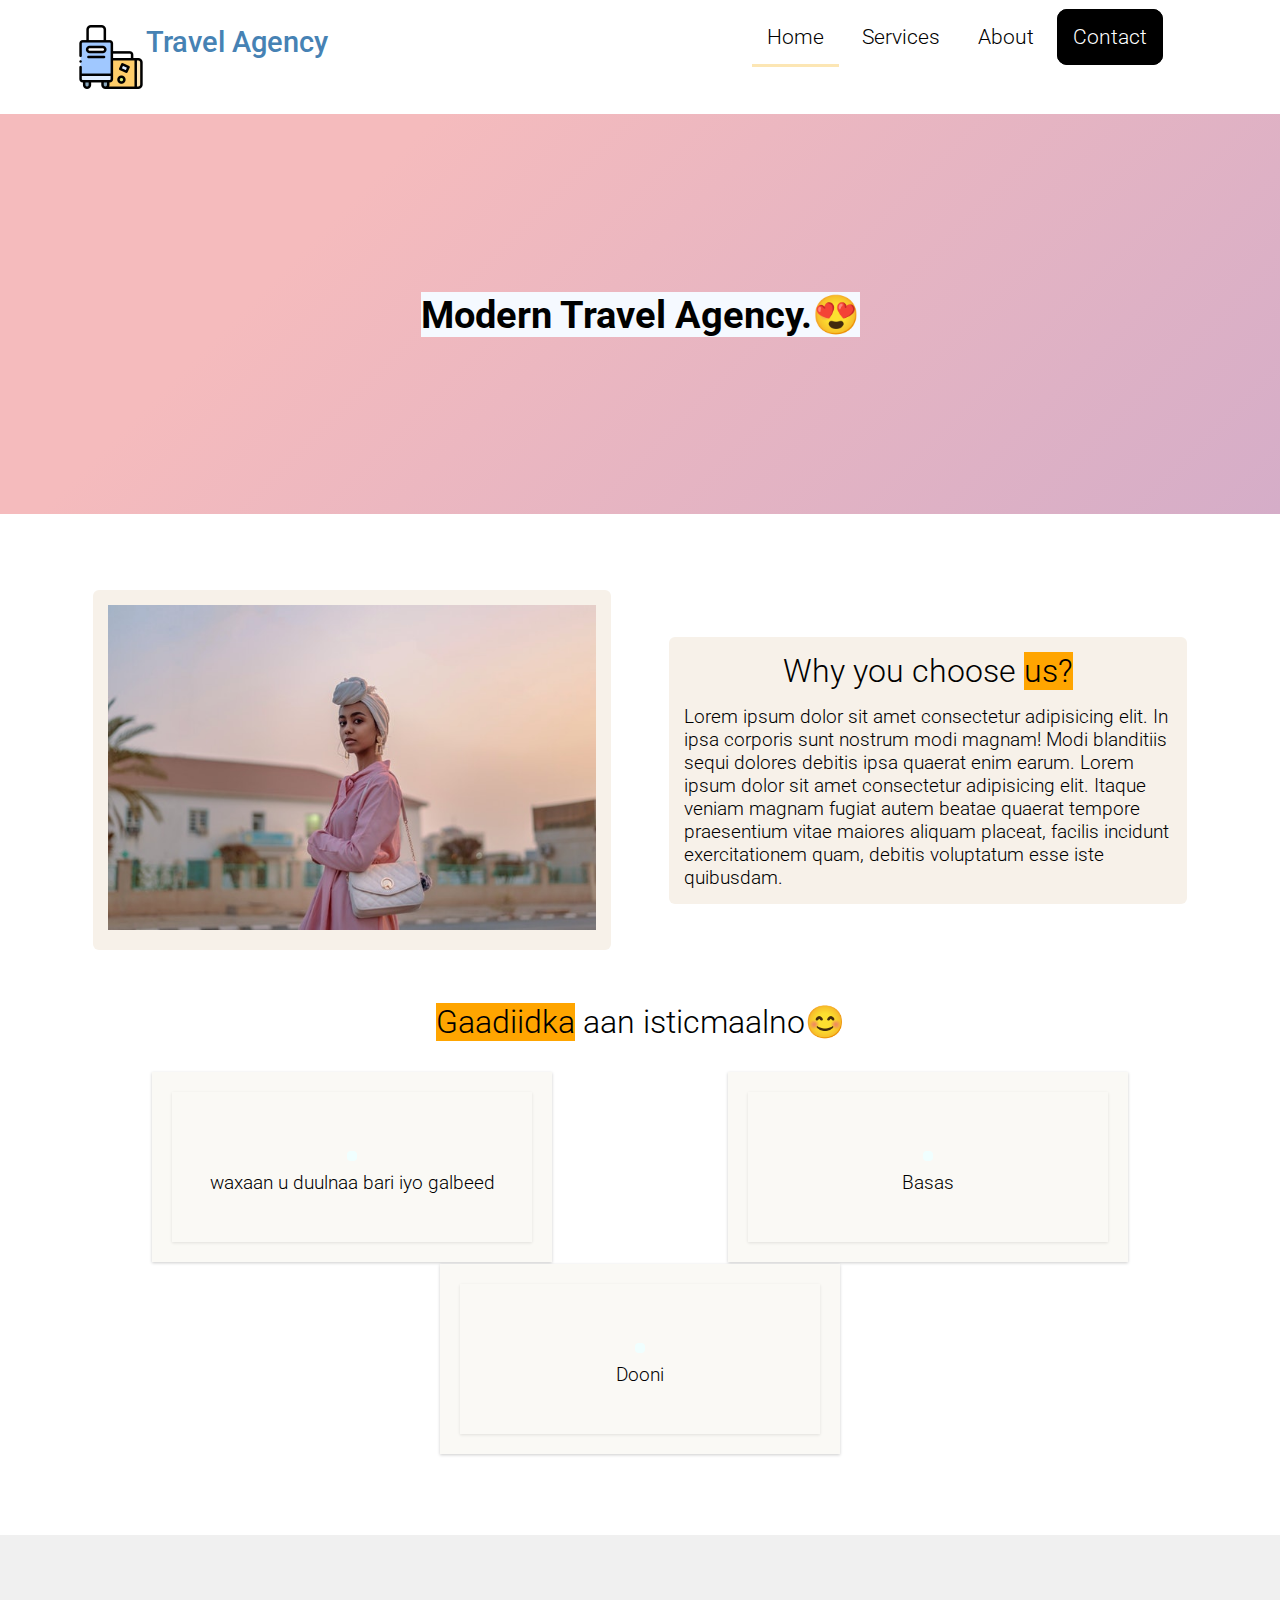
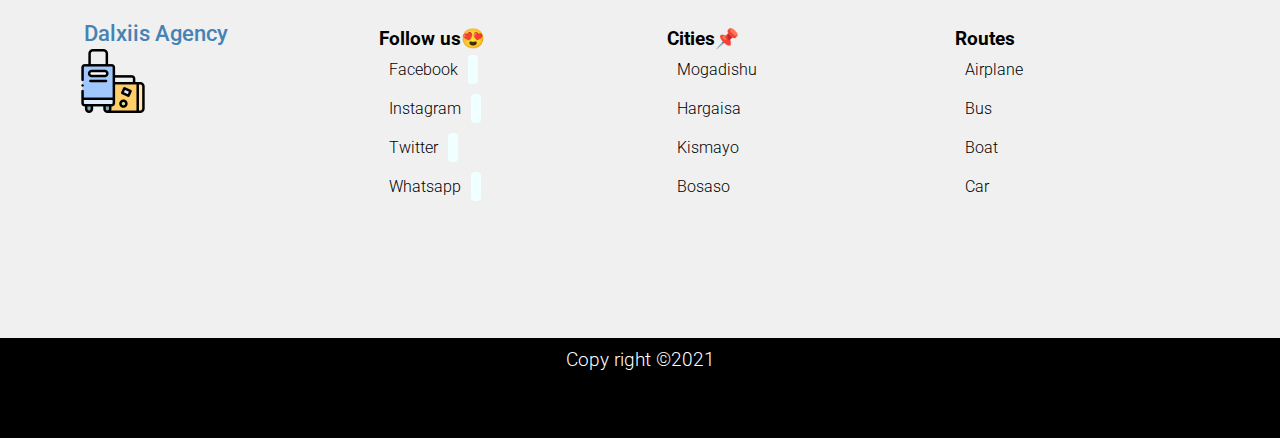
<file: index.html>
<!DOCTYPE html>
<html lang="en">
<head>
    <meta charset="UTF-8">
    <meta http-equiv="X-UA-Compatible" content="IE=edge">
    <meta name="viewport" content="width=device-width, initial-scale=1.0">
    <title>Dalxiis agency</title>
    <link rel="stylesheet" href="style.css">
    <link rel="stylesheet" href="https://cdnjs.cloudflare.com/ajax/libs/font-awesome/5.15.3/css/all.min.css" 
    integrity="sha512-iBBXm8fW90+nuLcSKlbmrPcLa0OT92xO1BIsZ+ywDWZCvqsWgccV3gFoRBv0z+8dLJgyAHIhR35VZc2oM/gI1w=="
     crossorigin="anonymous" referrerpolicy="no-referrer" />
</head>
<body>
    <div class="header">
        <div class="logo">
            <img src="/images/logo-icon.png" alt="logo icon">
            <h2><a class="logo-text" href="#">Travel Agency</a></h2>
        </div>
       <nav>
           <ul>
               <li><a class="active-link" href="#">Home</a></li>
               <li><a href="/Services.html">Services</a></li>
               <li><a href="/About.html">About</a></li>
               <li><a class="contact-btn" href="/Contact.html">Contact</a></li>
           </ul>
       </nav>
    </div>
    <!-- hero section -->
    <div class="hero">
        <h1>Modern Travel Agency.😍</h1>
    </div>
    <br>
    <!--showCase section-->
    <div class="showcase">
        <div class="container">
            <div class="row">
                <div class="col-2">
                    <img src="images/image-girl.jpeg" alt="girl image">
                </div>
                <div class="col-2">
                    <h3 class="title">Why you choose <span class="highlight">us?</span></h3>
                    <p>Lorem ipsum dolor sit amet consectetur adipisicing elit.
                        In ipsa corporis sunt nostrum modi magnam!
                        Modi blanditiis sequi dolores debitis ipsa quaerat enim earum.
                    Lorem ipsum dolor sit amet consectetur adipisicing elit. 
                    Itaque veniam magnam fugiat autem beatae quaerat tempore 
                    praesentium vitae 
                    maiores aliquam placeat, facilis incidunt exercitationem quam, debitis voluptatum esse iste quibusdam.</p>
                </div>
            </div>
        </div>
    </div>
    <!-- trips -->
    <div class="trips">
        <div class="container">
            <h4 class="title"><span class="highlight">Gaadiidka</span> aan isticmaalno😊</h4>
            <div class="row">
                <div class="col-3">
                    <div class="trip">
                        <i class="fas fa-plane-departure"></i>
                        <p>waxaan u duulnaa bari iyo galbeed</p>
                    </div>
                </div>
                <div class="col-3">
                    <div class="trip">
                        <i class="fas fa-ship"></i>
                        <p>Basas</p>
                    </div>
                </div>
                <div class="col-3">
                    <div class="trip">
                        <i class="fas fa-bus"></i>
                        <p>Dooni</p>
                    </div>
                </div>
            </div>
        </div>
    </div>
    <!--footer-->
    <footer class="footer">
        <div class="container">
            <div class="row">
                <div class="col-4">
                    <h3 class="logo-text">Dalxiis Agency</h3>
                    <img src="images/logo-icon.png" alt="">
                </div>
                <div class="col-4 col-4-items">
                    <h4 class="footer-title">Follow us😍</h4>
                    <small><a href="https://www.facebook.com">Facebook<i class="fab fa-facebook"></i></a></small>
                    <small><a href="https://www.instagram.com">Instagram<i class="fab fa-instagram"></i></a></small>
                    <small><a href="https://www.twitter.com">Twitter<i class="fab fa-twitter"></i></a></small>
                    <small><a href="https://www.whatsapp.com">Whatsapp<i class="fab fa-whatsapp"></i></a></small>
                </div>
                <div class="col-4 col-4-items">
                    <h4 class="footer-title">Cities📌</h4>
                    <small>Mogadishu</small>
                    <small>Hargaisa</small>
                    <small>Kismayo</small>
                    <small>Bosaso</small>
                </div>
                <div class="col-4 col-4-items">
                    <h4 class="footer-title">Routes</h4>
                    <small>Airplane</small>
                    <small>Bus</small>
                    <small>Boat</small>
                    <small>Car</small>
                </div>
            </div>
        </div>
    </footer>
    <div class="sub-footer">
        <p>Copy right &copy;2021</p>
    </div>
</body>
</html>
</file>
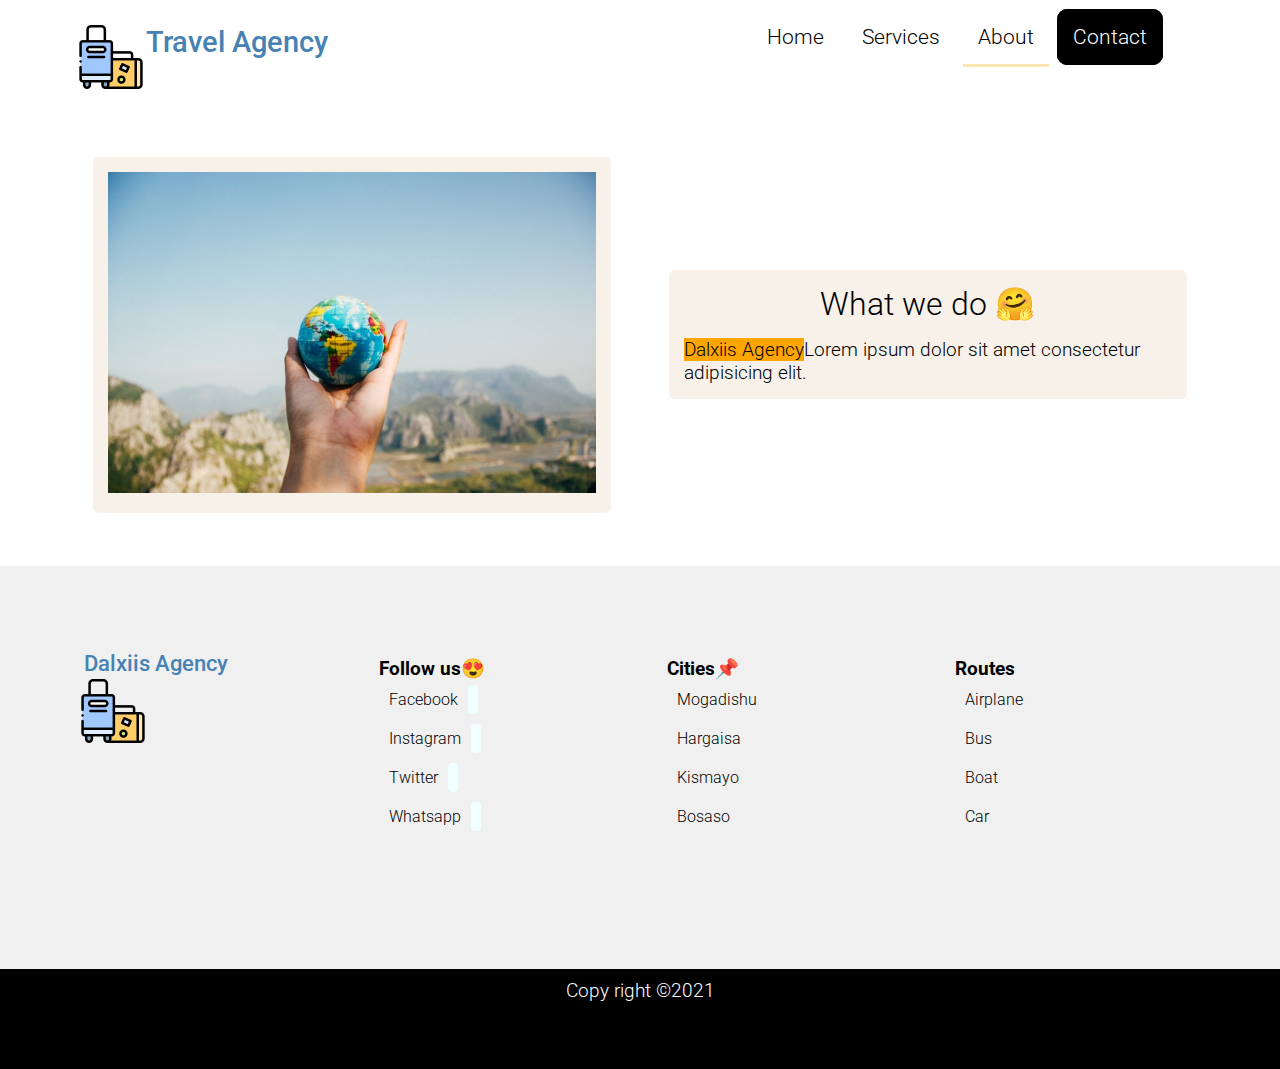
<file: About.html>
<!DOCTYPE html>
<html lang="en">
<head>
    <meta charset="UTF-8">
    <meta http-equiv="X-UA-Compatible" content="IE=edge">
    <meta name="viewport" content="width=device-width, initial-scale=1.0">
    <title>Dalxiis Agency | About</title>
    <link rel="stylesheet" href="style.css">
    <link rel="stylesheet" href="https://cdnjs.cloudflare.com/ajax/libs/font-awesome/5.15.3/css/all.min.css" 
    integrity="sha512-iBBXm8fW90+nuLcSKlbmrPcLa0OT92xO1BIsZ+ywDWZCvqsWgccV3gFoRBv0z+8dLJgyAHIhR35VZc2oM/gI1w=="
     crossorigin="anonymous" referrerpolicy="no-referrer" />
</head>
<body>
    <!-- Header -->
    <div class="header">
        <div class="logo">
            <img src="/images/logo-icon.png" alt="logo icon">
            <h2><a class="logo-text" href="#">Travel Agency</a></h2>
        </div>
       <nav>
           <ul>
               <li><a  href="/index.html">Home</a></li>
               <li><a href="/Services.html">Services</a></li>
               <li><a class="active-link" href="/About.html">About</a></li>
               <li><a class="contact-btn" href="/Contact.html">Contact</a></li>
           </ul>
       </nav>
    </div>
    <div class="about">
        <div class="container">
            <div class="row">
                <div class="col-2">
                    <img src="images/world-img.jpeg" alt="">
                </div>
                <div class="col-2">
                    <h3 class="title">What we do 🤗</h3>
                    <p><span class="highlight">Dalxiis Agency</span>Lorem ipsum dolor sit amet consectetur adipisicing elit.</p>
                </div>
            </div>
        </div>
    </div>




    <!-- Footer -->
    <footer class="footer">
        <div class="container">
            <div class="row">
                <div class="col-4">
                    <h3 class="logo-text">Dalxiis Agency</h3>
                    <img src="images/logo-icon.png" alt="">
                </div>
                <div class="col-4 col-4-items">
                    <h4 class="footer-title">Follow us😍</h4>
                    <small><a href="https://www.facebook.com">Facebook<i class="fab fa-facebook"></i></a></small>
                    <small><a href="https://www.instagram.com">Instagram<i class="fab fa-instagram"></i></a></small>
                    <small><a href="https://www.twitter.com">Twitter<i class="fab fa-twitter"></i></a></small>
                    <small><a href="https://www.whatsapp.com">Whatsapp<i class="fab fa-whatsapp"></i></a></small>
                </div>
                <div class="col-4 col-4-items">
                    <h4 class="footer-title">Cities📌</h4>
                    <small>Mogadishu</small>
                    <small>Hargaisa</small>
                    <small>Kismayo</small>
                    <small>Bosaso</small>
                </div>
                <div class="col-4 col-4-items">
                    <h4 class="footer-title">Routes</h4>
                    <small>Airplane</small>
                    <small>Bus</small>
                    <small>Boat</small>
                    <small>Car</small>
                </div>
            </div>
        </div>
    </footer>
    <div class="sub-footer">
        <p>Copy right &copy;2021</p>
    </div>
</body>
</html>
</file>
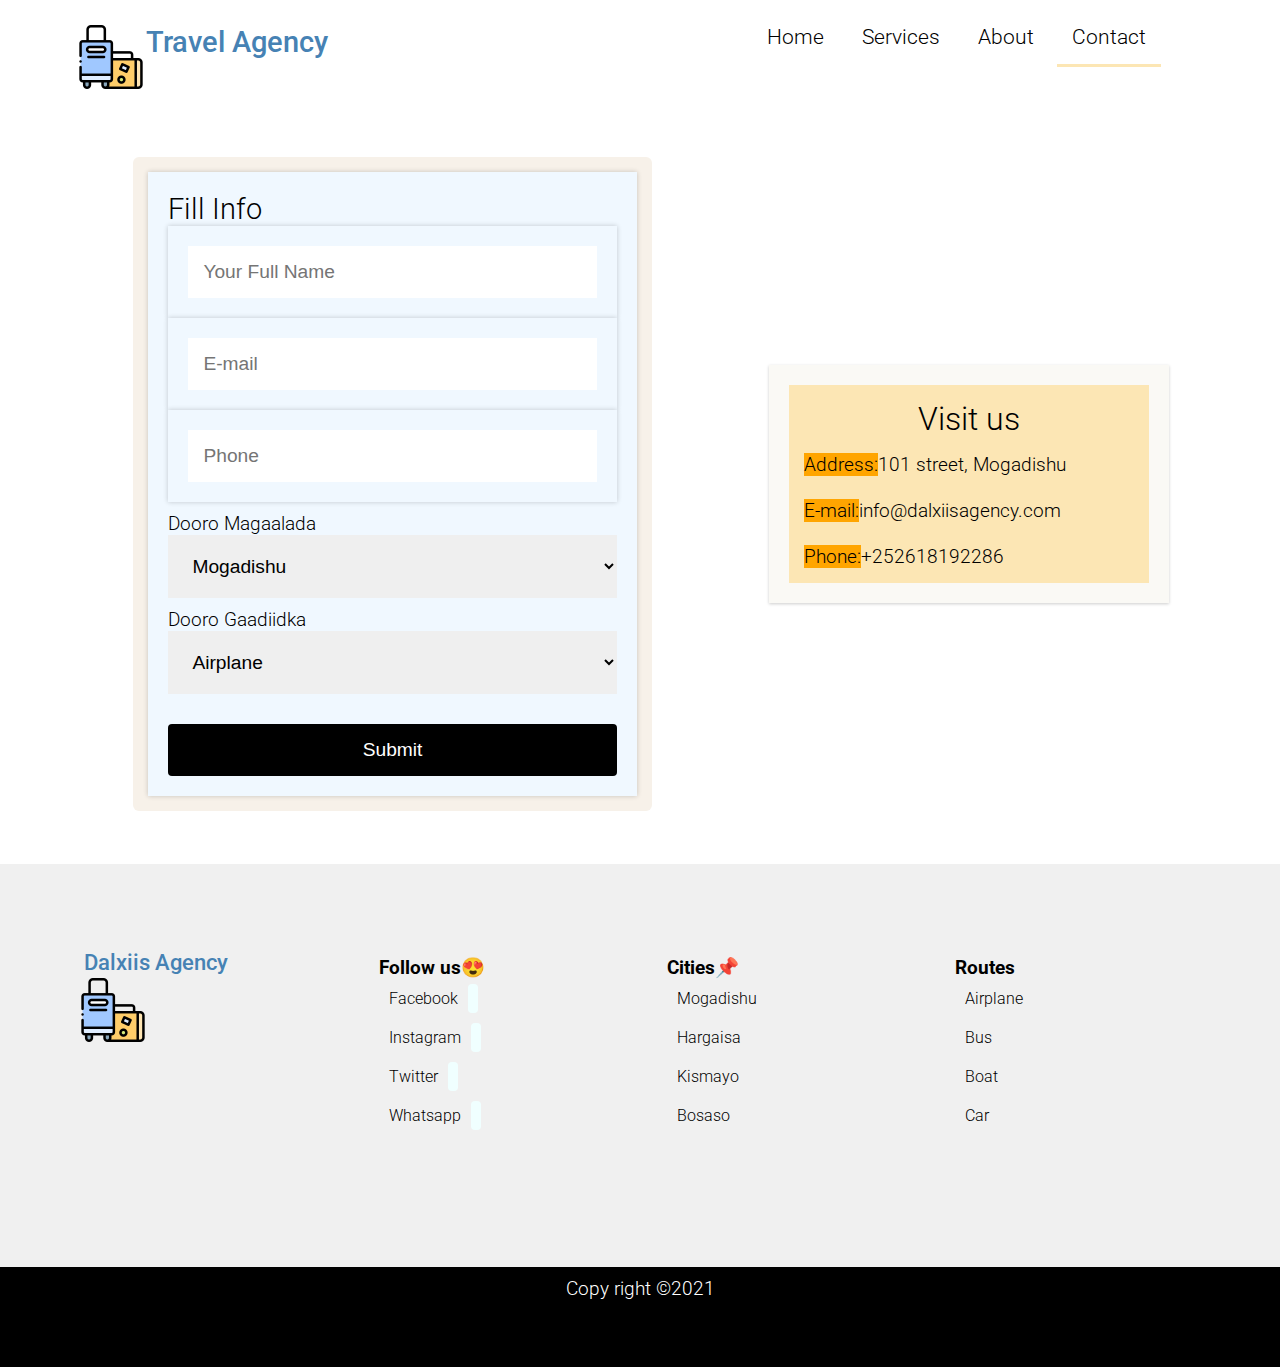
<file: Contact.html>
<!DOCTYPE html>
<html lang="en">
<head>
    <meta charset="UTF-8">
    <meta http-equiv="X-UA-Compatible" content="IE=edge">
    <meta name="viewport" content="width=device-width, initial-scale=1.0">
    <title>Dalxiis Agency |Contact</title>
    <link rel="stylesheet" href="style.css">
    <link rel="stylesheet" href="https://cdnjs.cloudflare.com/ajax/libs/font-awesome/5.15.3/css/all.min.css" 
    integrity="sha512-iBBXm8fW90+nuLcSKlbmrPcLa0OT92xO1BIsZ+ywDWZCvqsWgccV3gFoRBv0z+8dLJgyAHIhR35VZc2oM/gI1w=="
     crossorigin="anonymous" referrerpolicy="no-referrer" />
</head>
<body>
    <!-- Header -->
    <div class="header">
        <div class="logo">
            <img src="/images/logo-icon.png" alt="logo icon">
            <h2><a class="logo-text" href="#">Travel Agency</a></h2>
        </div>
       <nav>
           <ul>
               <li><a  href="/index.html">Home</a></li>
               <li><a href="/Services.html">Services</a></li>
               <li><a href="/About.html">About</a></li>
               <li><a class="active-link" class="contact-btn" href="/Contact.html">Contact</a></li>
           </ul>
       </nav>
    </div>
    <div class="container">
        <div class="contact">
            <div class="row">
                <div class="col-2">
                    <form class="form">
                        <h2>Fill Info</h2>
                        <div class="form control">
                            <input type="text" placeholder="Your Full Name">
                        </div>
                        <div class="form control">
                            <input type="email" placeholder="E-mail">
                        </div>
                        <div class="form control">
                            <input type="number" placeholder="Phone">
                        </div>
                        <div class="form-control">
                            <label>Dooro Magaalada</label>
                            <select name="" id="">
                                <option value="Mogadishu">Mogadishu</option>
                                <option value="Hargaisa">Hargaisa</option>
                                <option value="Kismayo">Kismayo</option>
                                <option value="Garowe">Garowe</option>
                            </select>
                        </div>
                        <div class="form-control">
                            <label>Dooro Gaadiidka</label>
                            <select name="" id="">
                                <option value="Mogadishu">Airplane</option>
                                <option value="Hargaisa">Bus</option>
                                <option value="Kismayo">Boat</option>
                                <option value="Garowe">Car</option>
                            </select>
                        </div>
                        <div class="form-control submit">
                            <input type="submit">
                        </div>
                    </form>
                </div>
                <div class="col-3">
                    <div class="text">
                        <h3 class="title">Visit us</h3>
                        <p><span class="highlight">Address:</span>101 street, Mogadishu</p>
                        <br>
                        <a href="mailto:info@dalxiisagency.com"><span class="highlight">E-mail:</span>info@dalxiisagency.com</a>
                        <br>
                        <br>
                        <a href="tel:+252618192286"><span class="highlight">Phone:</span>+252618192286</a>
                    </div>
                </div>
            </div>
        </div>
    </div>



    <!-- Footer -->
    <footer class="footer">
        <div class="container">
            <div class="row">
                <div class="col-4">
                    <h3 class="logo-text">Dalxiis Agency</h3>
                    <img src="images/logo-icon.png" alt="">
                </div>
                <div class="col-4 col-4-items">
                    <h4 class="footer-title">Follow us😍</h4>
                    <small><a href="https://www.facebook.com">Facebook<i class="fab fa-facebook"></i></a></small>
                    <small><a href="https://www.instagram.com">Instagram<i class="fab fa-instagram"></i></a></small>
                    <small><a href="https://www.twitter.com">Twitter<i class="fab fa-twitter"></i></a></small>
                    <small><a href="https://www.whatsapp.com">Whatsapp<i class="fab fa-whatsapp"></i></a></small>
                </div>
                <div class="col-4 col-4-items">
                    <h4 class="footer-title">Cities📌</h4>
                    <small>Mogadishu</small>
                    <small>Hargaisa</small>
                    <small>Kismayo</small>
                    <small>Bosaso</small>
                </div>
                <div class="col-4 col-4-items">
                    <h4 class="footer-title">Routes</h4>
                    <small>Airplane</small>
                    <small>Bus</small>
                    <small>Boat</small>
                    <small>Car</small>
                </div>
            </div>
        </div>
    </footer>
    <div class="sub-footer">
        <p>Copy right &copy;2021</p>
    </div>
</body>
</html>
</file>
<file: style.css>
@import url('https://fonts.googleapis.com/css2?family=Roboto:wght@300;400;500;700&display=swap');
*{
    margin: 0;
    padding: 0;
    box-sizing: border-box;
}
body{
    font-family: 'Roboto', sans-serif;
    font-size: 1.2rem;
    font-weight: 300;
}
.header{
    max-width: 90vw;
    height: fit-content;
    padding: 15px;
    margin: 10px auto;
    display: flex;
    justify-content: space-between;
    flex-wrap: wrap;
}
.logo{
    
    display: flex;
    flex-basis: 30%;
}
h2{
    font-weight: 300;
}
nav{
    
    flex-basis: 40%;
}
nav ul{
    display: flex;
    list-style-type: none;
}
nav ul li a{
    text-decoration: none;
    color: black;
    font-size: 1.3rem;
    padding: 15px;
    margin-right: 8px;
}
nav ul li a:hover{
    background-color: rgb(240,240,240);
    border-radius: 10px;
    border: none;
}
nav ul li{
    padding-bottom: 10px;
}
nav ul li .contact-btn{
    background-color:black;
    color: white;
    border-radius: 10px;
}
.contact-btn{
    background-color: white;
    color: black;
    border: 0.5px solid black;
}
/* global */
.logo-text{
    color: steelblue;
    font-weight: 500;
    margin: 3px;
}
.active-link{
    border-bottom: 3px solid #fce6b4;
}
a{
    text-decoration: none;
}
.highlight{
    background-color: orange;
}
.title{
    font-size: 2rem;
    font-weight: 300;
    text-align: center;
    margin-bottom: 15px;
}
.footer-tite{
    font-weight: 500;
    background-color: #fce6b4;
    width: 130px;
}
/* hero section */
.hero{
    background-color: #d5adc8;
    background-image: linear-gradient(315deg,#d5adc8 0%, #f5bbbd 74%);
    height: 400px;
    display: flex;
    justify-content: center;
    align-items: center;

}
.hero h1{
    background-color: #f5f9ff;
    color: black;
}
/* showcase section */
.container{
    width: 90vw;
    margin: auto;
}
.row{
    display: flex;
    align-items: center;
    flex-wrap: wrap;
    justify-content: space-around;
    margin-bottom: 30px;
    margin-top: 30px;
    height: fit-content;
}
.col-2{
    flex-basis: 45%;
    min-width: 400px;
    margin: 2%;
    padding: 15px;
    background-color: rgb(247,241,233);
    border-radius: 6px;
}
.col-2 img{
    width: 100%;
}
.trips{
    margin-bottom: 80px;
}
.trips{
    margin-bottom: 80px;
}
.trip{
    min-height: 150px;
    padding: 15px;
    box-shadow: 0px 1px 3px 0px rgba(0,0,0,0.1);
    display: flex;
    flex-direction: column;
    align-items: center;
    justify-content: center;
}
.trip:hover{
    background-color: #fdf9ef;
}
.trip i {
    font-size: 2rem;
    margin: 10px;
}
.fa-plane-departure{
    color: steelblue;
}
.fa-ship{
    color: lightcoral;
}
.fa-bus{
    color: orange;
}
.col-3{
    flex-basis: 30%;
    min-width: 400px;
    margin: 1px;
    background-color: #faf9f5;
    padding: 20px;
    box-shadow: 0px 1px 3px 0px rgba(0,0,0,0.2);
}
/* footer */
.footer{
    height: fit-content;
    background-color: rgb(240,240,240);
    padding: 40px;
}
.col-4{
    flex-basis: 22%;
    min-height: 240px;
    margin: 1%;
}
.col-4-items{
    display: flex;
    flex-direction: column;
    padding: 10px;
}
.col-4-items > small{
    padding: 10px;
}


.sub-footer{
    height: 100px;
    background-color: black;
    color: white;
    text-align: center;
    padding: 10px;
}
a{
    color: inherit;
}
i{
    font-size: 1,4rem;
    margin-left: 10px;
    background-color: azure;
    padding: 5px;
    border-radius: 4px;
    box-shadow: rgba(0,0,0,0.1);
}
.fa-facebook:hover{
    color: blue;
}
.fa-instagram:hover{
    color: purple;
}
.fa-twitter:hover{
    color: lightblue;
}
.fa-whatsapp:hover{
    color:lightgreen;
}

/* services page */
.boxes{
    background-color: rgb(249,251,253);
    border-radius: 6px;
}
.box{
    border: 1px solid gray;
    border-radius: 4px;
}
.box-one{
    display: flex;
    flex-wrap: wrap;
    justify-content: space-around;
    background-color: #fce6b4;
}
.box-one img:hover{
    transform: translate(120px,20%);
    transition: all 3s ease-in-out;
}

.box-two{
    background-color: #fffcf6;
}
.btn{
    height: 55px;
    border: none;
    padding: 15px;
    font-size: 1.2rem;
    font-family: inherit;
    background-color: rgb(107,107,107);
    color: white;
    border: 1px solid black;
    margin: 10px;
    border-radius: 4px;
}
.btn:hover{
    background-color: rgb(149,148,146);
    cursor: pointer;
    transition: all 0.25s ease-in-out;
}
/* contact page */
.form{
    background-color: aliceblue;
    padding: 20px;
    box-shadow: 0px 0px 5px rgba(0,0,0,0.2);
}
.form .form-control{
    width: 100%;
    margin-top: 10px;
}
input{
    width: 100%;
    padding: 15px;
    font-size: 1.2rem;
    border: none;
}
input[type=text]:focus, 
input[type=email]:focus,
input[type=number]:focus{
    outline: none;
}
select{
    padding: 20px;
    width: 100%;
    font-size: inherit;
    border: none;
}
.submit input{
    margin-top: 20px;
    border: none;
    background-color: black;
    color: white;
    border-radius: 4px;
}
.submit input:hover{
    background-color: #fce6b4;
    color: black;
    cursor: pointer;
    transition: all 200ms ease-in-out;
}
.contact .text{
    background-color: #fce6b4;
    padding: 15px;
}
@media screen and (max-width: 880px){
    nav ul{
        background-color: #b8c6db;
        background-image: linear-gradient(315deg, #b8c6db 0%, #f5f7f8 74%);
        position: absolute;
        top: 0;
        left: 0;
        width: 100%;
        overflow: hidden;
        transition: max-height 0.5s;
    }
    nav ul li{
        display: block;
        margin-right: 20px;
        margin-top: 20px;
        margin-bottom: 10px;
    }
    nav ul li a{
        color: black;
    }
    .logo{
        display: none;
    }
}
</file>
